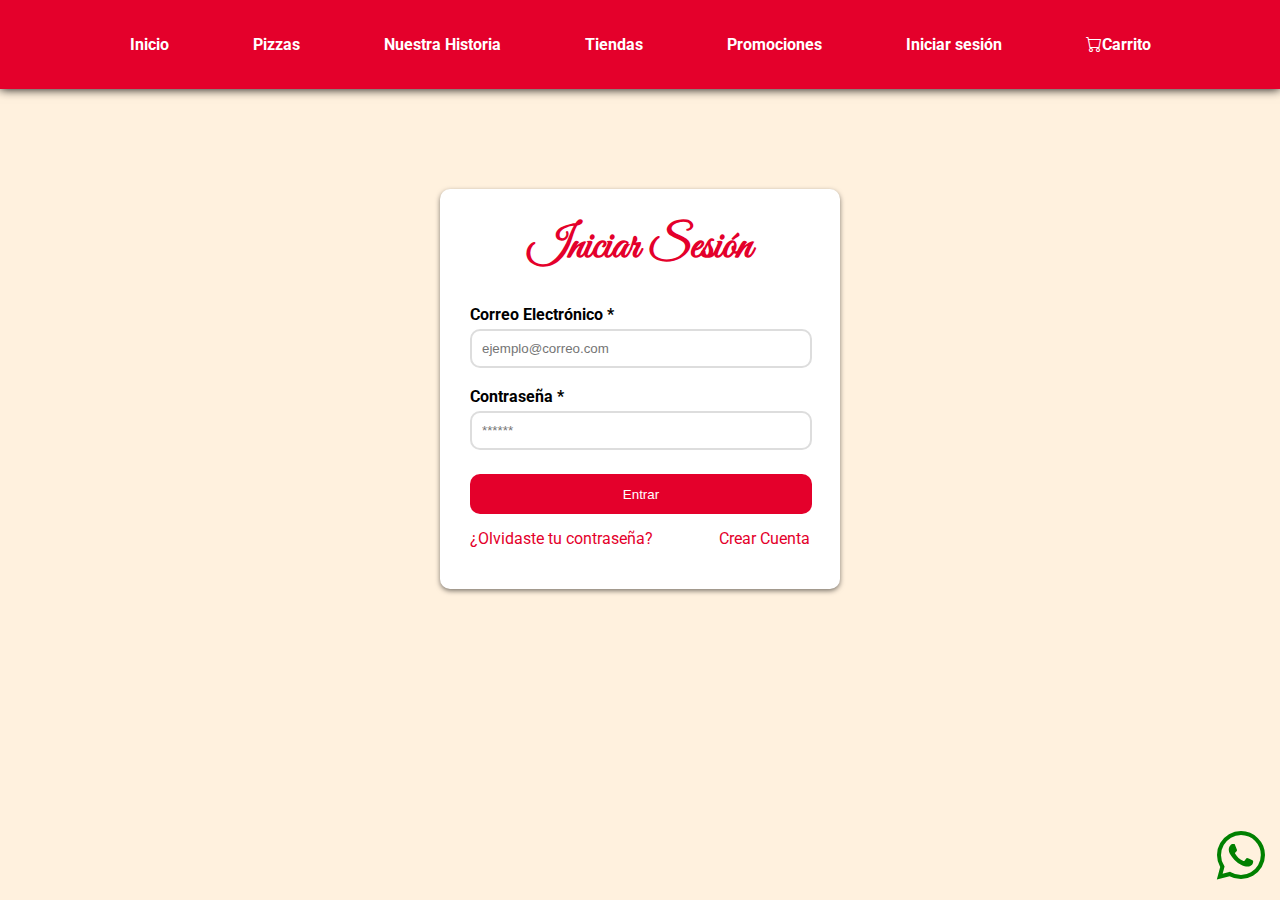
<file: iniciar-sesion.html>
<!DOCTYPE html>
<html>
<title>Pizzería D' Juarez</title>
<link rel="stylesheet" href="iniciar-sesion.css">
<body>
    <div class="menu">
        <ul>
            <li class="bot"><a href="tr1.html">Inicio</a></li>
            <li class="bot"><a href="pizeriapartedos.html">Pizzas</a></li>
            <li class="bot"><a href="nuestra-historia.html">Nuestra Historia</a></li>
            <li class="bot"><a href="#">Tiendas</a></li>
            <li class="bot"><a href="#">Promociones</a></li>
            <li class="bot"><a href="iniciar-sesion.html">Iniciar sesión</a></li>
            <li class="bot"><a href="#"><i class="bi bi-cart"></i>Carrito</a></li>
        </ul>
    </div>
    <div class="formu">
        <form method="post" target="_blank">
            <h1 class="h1"> Iniciar Sesión</h1>
            <div class="espa">
            <label for="Email">Correo Electrónico *</label><br>
            <input type="email" id="Email" placeholder="ejemplo@correo.com" name="Email"><br><br>

            <label for="Password">Contraseña *</label><br>
            <input type="password" id="Password" placeholder="******" name="Password"><br><br>
            <input class="Enviar" type="submit" value="Entrar">
            </div>

            <div class="parra">
                <p>¿Olvidaste tu contraseña?</p>
                <p>Crear Cuenta</p>
            </div>
        </form>
    </div>
    <a href="https://wa.me/1234567890" class="wa" target="_blank">
        <i class="bi bi-whatsapp"></i>
    </a>
</body>
</html>
</file>
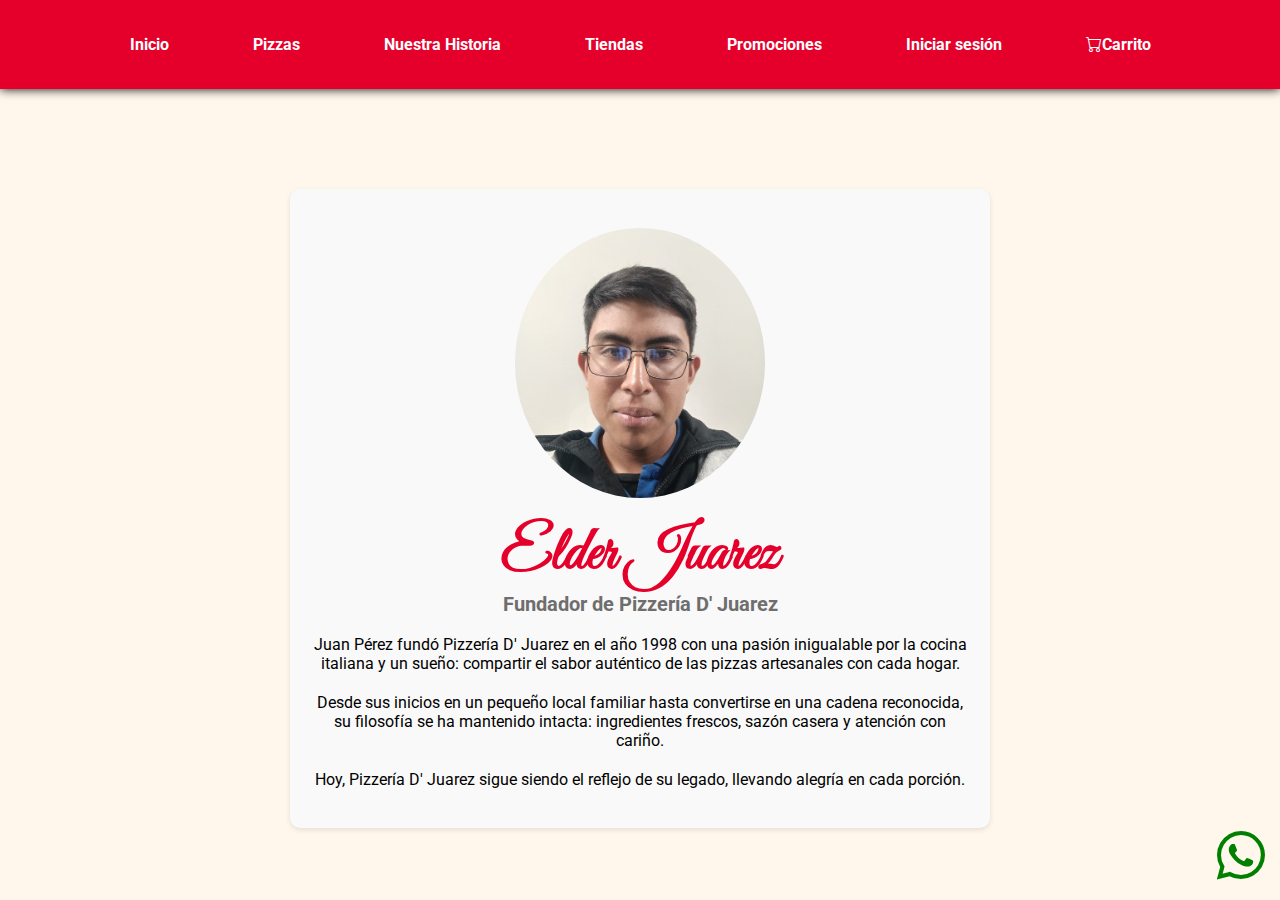
<file: nuestra-historia.html>
<!DOCTYPE html>
<html>
<title>Pizzería D' Juarez</title>
<link rel="stylesheet" href="nuestra-historia.css">
<body>
    <div class="menu">
        <ul>
            <li class="bot"><a href="index.html">Inicio</a></li>
            <li class="bot"><a href="pizeriapartedos.html">Pizzas</a></li>
            <li class="bot"><a href="nuestra-historia.html">Nuestra Historia</a></li>
            <li class="bot"><a href="#">Tiendas</a></li>
            <li class="bot"><a href="#">Promociones</a></li>
            <li class="bot"><a href="iniciar-sesion.html">Iniciar sesión</a></li>
            <li class="bot"><a href="#"><i class="bi bi-cart"></i>Carrito</a></li>
        </ul>
    </div>
    <div class="bor">
        <br>
        <img src="yoelder.jpeg">
    <h1>Elder Juarez</h1>
    <h3>Fundador de Pizzería D' Juarez</h3>
    <div class="parrafo"><br>
        <p class="p1">Juan Pérez fundó Pizzería D' Juarez en el año 1998 con una pasión inigualable por la cocina italiana y un sueño: compartir el sabor auténtico de las pizzas artesanales con cada hogar.</p>

        <p class="p2">Desde sus inicios en un pequeño local familiar hasta convertirse en una cadena reconocida, su filosofía se ha mantenido intacta: ingredientes frescos, sazón casera y atención con cariño.</p>

        <p class="p3">Hoy, Pizzería D' Juarez sigue siendo el reflejo de su legado, llevando alegría en cada porción.</p><br>
    </div>
    </div>

    <a href="https://wa.me/1234567890" class="wa" target="_blank">
        <i class="bi bi-whatsapp"></i>
    </a>
</body>
</html>
</file>
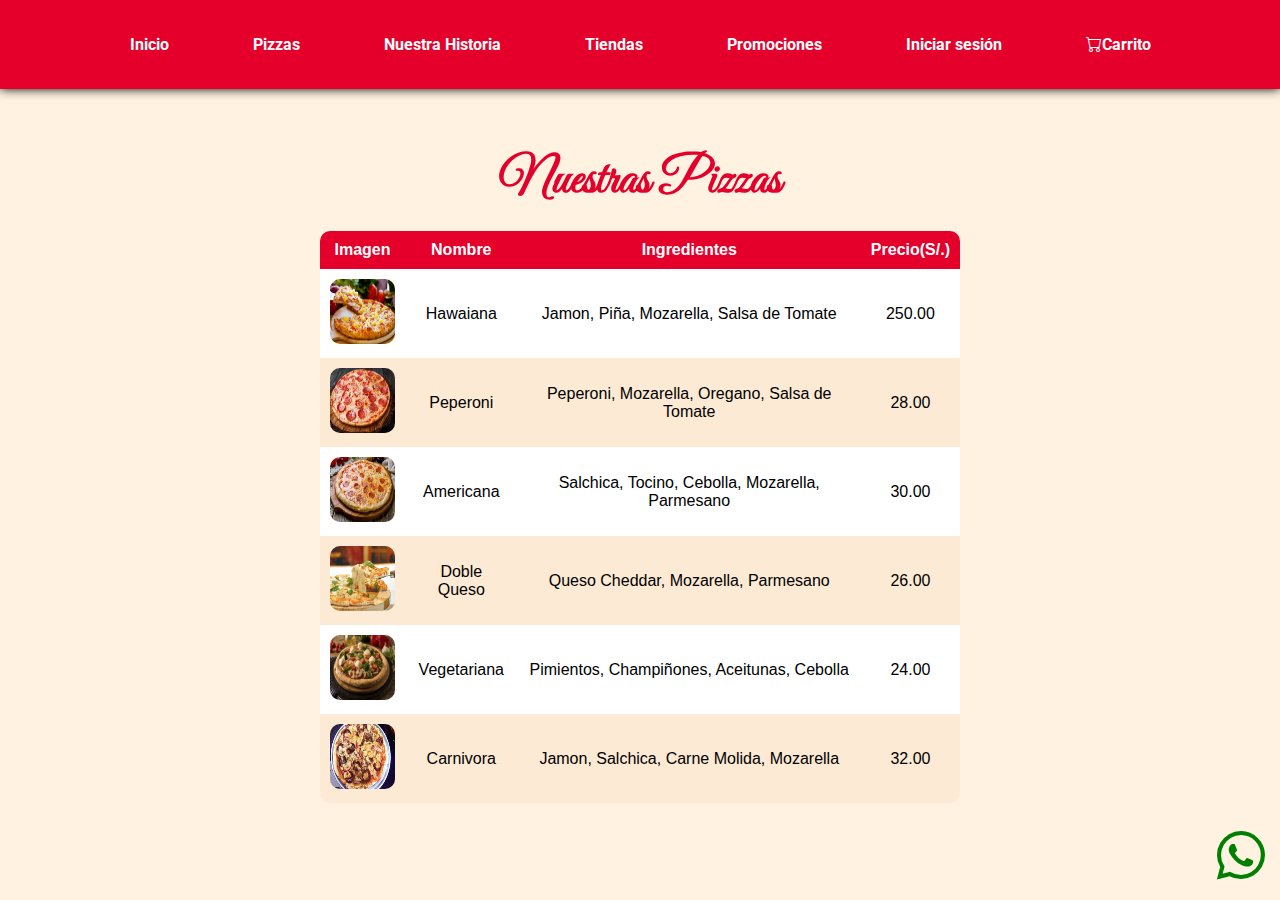
<file: pizeriapartedos.html>
<!DOCTYPE html>
<html>
<title>Pizzería D' Juarez</title>
<link rel="stylesheet" href="pizeriapartedos.css">
<body>
    <div class="menu">
        <ul>
            <li class="bot"><a href="index.html">Inicio</a></li>
            <li class="bot"><a href="pizeriapartedos.html">Pizzas</a></li>
            <li class="bot"><a href="nuestra-historia.html">Nuestra Historia</a></li>
            <li class="bot"><a href="#">Tiendas</a></li>
            <li class="bot"><a href="#">Promociones</a></li>
            <li class="bot"><a href="iniciar-sesion.html">Iniciar sesión</a></li>
            <li class="bot"><a href="#"><i class="bi bi-cart"></i>Carrito</a></li>
        </ul>
    </div>
    <h1 class="Titulo">Nuestras Pizzas</h1>
    <table class="tabla"><br>
        <tr>
            <th>Imagen</th>
            <th>Nombre</th>
            <th>Ingredientes</th>
            <th>Precio(S/.)</th>
        </tr>
        <tr>
            <td><img src="pizza_hawaiana.jpg"></td>
            <td>Hawaiana</td>
            <td>Jamon, Piña, Mozarella, Salsa de Tomate</td>
            <td>250.00</td>
        </tr>
        <tr>
            <td><img src="pizza_peperoni.jpg"></td>
            <td>Peperoni</td>
            <td>Peperoni, Mozarella, Oregano, Salsa de Tomate</td>
            <td>28.00</td>
        </tr>
        <tr>
            <td><img src="pizza_americana.jpg"></td>
            <td>Americana</td>
            <td>Salchica, Tocino, Cebolla, Mozarella, Parmesano</td>
            <td>30.00</td>
        </tr>
        <tr>
            <td><img src="pizza_doble.jpg"></td>
            <td>Doble Queso</td>
            <td>Queso Cheddar, Mozarella, Parmesano</td>
            <td>26.00</td>
        </tr>
        <tr>
            <td><img src="pizza_vegetariana.jpg"></td>
            <td>Vegetariana</td>
            <td>Pimientos, Champiñones, Aceitunas, Cebolla</td>
            <td>24.00</td>
        </tr>
        <tr>
            <td><img src="pizza_carnivora.jpg"></td>
            <td>Carnivora</td>
            <td>Jamon, Salchica, Carne Molida, Mozarella</td>
            <td>32.00</td>
        </tr>
    </table>


    <a href="https://wa.me/1234567890" class="wa" target="_blank">
        <i class="bi bi-whatsapp"></i>
    </a>
</body>
</html>
</file>
<file: iniciar-sesion.css>
@import url('https://fonts.googleapis.com/css2?family=Fira+Code:wght@300..700&family=Josefin+Sans:ital,wght@0,100..700;1,100..700&family=Roboto:ital,wght@0,100..900;1,100..900&display=swap');
@import url('https://fonts.googleapis.com/css2?family=Fira+Code:wght@300..700&family=Great+Vibes&display=swap');
@import url("https://cdn.jsdelivr.net/npm/bootstrap-icons@1.11.3/font/bootstrap-icons.min.css");

* {
    margin: 0;
    padding: 0;
    box-sizing: border-box;
}

body {
    font-family: "Roboto";
    background-color: rgb(255, 241, 222);
}

.menu{
    background-color: #e4002b;
    padding: 25px 0;
    top: 0;
    width: 100%;
    color: white;
    text-align: center;
    display: flex;
    justify-content: center;
    gap: 30px;
    box-shadow: 0 0 10px black;
    position: sticky;
    z-index: 999;
}

.menu ul{
    list-style: none;
    padding: 0;
}

.menu li{
    display: inline-block;
    margin: 10px 40px 10px 40px;
}

.menu a{
    color: white;
    text-decoration: none;
    font-weight: bold;
}

.wa{
    position: fixed;
    bottom: 10px;
    right: 10px;
    color: green;
    font-size: 3rem;
    padding: 5px;
    z-index: 100;
    text-decoration: none;
}

.wa:hover{
    transition: transform 0.3s ease-in-out;
    transform: scale(1.1);
}

.bot:hover{
    background-color: yellow;
    transition: 0.3s ease-in-out;
    transform: scale(1.1);
    padding: 10px;
    border-radius: 10px;
}

.h1{
    color: #e4002b;
    font-family: "Great Vibes";
    text-align: center;
}

.formu{
    width: 400px;
    height: 400px;
    background-color: white;
    padding: 30px;
    margin: auto;
    margin-top: 100px;
    border-radius: 10px;
    color: black;
    box-shadow: 0 2px 5px rgba(0, 0, 0, 0.5);
}
label{
    color: black;
    font-weight: bolder;
}

h1{
    font-size: 45px;
}

input{
    width: 342px;
    padding: 10px;
    border-radius: 10px;
    margin-top: 5px;
    border: 2px solid rgb(221, 221, 221);
}

.espa{
    margin-top: 30px;
}
.Enviar{
    background-color: #e4002b;
    border: none;
    height: 40px;
    color: white;
}

.parra{
    display:flex;
    justify-content: space-between;
    color: #e4002b;
    margin-top: 15px;
}
</file>
<file: nuestra-historia.css>
@import url('https://fonts.googleapis.com/css2?family=Fira+Code:wght@300..700&family=Josefin+Sans:ital,wght@0,100..700;1,100..700&family=Roboto:ital,wght@0,100..900;1,100..900&display=swap');
@import url('https://fonts.googleapis.com/css2?family=Fira+Code:wght@300..700&family=Great+Vibes&display=swap');
@import url("https://cdn.jsdelivr.net/npm/bootstrap-icons@1.11.3/font/bootstrap-icons.min.css");

* {
    margin: 0;
    padding: 0;
    box-sizing: border-box;
}

body {
    font-family: "Roboto";
    background-color: rgb(255, 247, 236);
}

.menu{
    background-color: #e4002b;
    padding: 25px 0;
    top: 0;
    width: 100%;
    color: white;
    text-align: center;
    display: flex;
    justify-content: center;
    gap: 30px;
    box-shadow: 0 0 10px black;
    position: sticky;
    z-index: 999;
}

.menu ul{
    list-style: none;
    padding: 0;
}

.menu li{
    display: inline-block;
    margin: 10px 40px 10px 40px;
}

.menu a{
    color: white;
    text-decoration: none;
    font-weight: bold;
}

.wa{
    position: fixed;
    bottom: 10px;
    right: 10px;
    color: green;
    font-size: 3rem;
    padding: 5px;
    z-index: 100;
    text-decoration: none;
}

.wa:hover{
    transition: transform 0.3s ease-in-out;
    transform: scale(1.1);
}

.bot:hover{
    background-color: yellow;
    transition: 0.3s ease-in-out;
    transform: scale(1.1);
    padding: 10px;
    border-radius: 10px;
}

.bor{
    background-color: #f9f9f9;
    border-radius: 10px;
    padding: 20px;
    text-align: center;
    width: 90%;
    max-width: 700px;
    margin: 20px auto;
    box-shadow: 0 2px 5px rgba(0, 0, 0, 0.1);
    margin-top: 100px;
}

img{
    border-radius: 50%;
    overflow: hidden;
    width: 250px;
    height: 270px;
    margin: 0 auto 15px;
    object-fit: cover;
}

h1{
    font-family: "Great Vibes";
    color: #e4002b;
    font-size: 60px;
}

h3{
    font-size: 20px;
    color: rgb(110, 110, 110);
}

.p1 .p2 .p3{
    line-height: 1.6;
    text-align: left;
}
.p2{
    margin-top: 20px;
}

.p3{
    margin-top: 20px;
}
</file>
<file: pizeriapartedos.css>
@import url('https://fonts.googleapis.com/css2?family=Fira+Code:wght@300..700&family=Josefin+Sans:ital,wght@0,100..700;1,100..700&family=Roboto:ital,wght@0,100..900;1,100..900&display=swap');
@import url('https://fonts.googleapis.com/css2?family=Fira+Code:wght@300..700&family=Great+Vibes&display=swap');
@import url("https://cdn.jsdelivr.net/npm/bootstrap-icons@1.11.3/font/bootstrap-icons.min.css");

* {
    margin: 0;
    padding: 0;
    box-sizing: border-box;
}

body {
    font-family: "Roboto";
    background-color: rgb(255, 242, 225);
}

.menu{
    background-color: #e4002b;
    padding: 25px 0;
    top: 0;
    width: 100%;
    color: white;
    text-align: center;
    display: flex;
    justify-content: center;
    gap: 30px;
    box-shadow: 0 0 10px black;
    position: sticky;
    z-index: 999;
}

.menu ul{
    list-style: none;
    padding: 0;
}

.menu li{
    display: inline-block;
    margin: 10px 40px 10px 40px;
}

.menu a{
    color: white;
    text-decoration: none;
    font-weight: bold;
}

.wa{
    position: fixed;
    bottom: 10px;
    right: 10px;
    color: green;
    font-size: 3rem;
    padding: 5px;
    z-index: 100;
    text-decoration: none;
}

.wa:hover{
    transition: transform 0.3s ease-in-out;
    transform: scale(1.1);
}

.bot:hover{
    background-color: yellow;
    transition: 0.3s ease-in-out;
    transform: scale(1.1);
    padding: 10px;
    border-radius: 10px;
}


.Titulo{
    font-family: "Great Vibes";
    color: #e4002b;
    text-align: center;
    margin-top: 60px;
}

table, td, th{
    border: 1px solid #2d3e50;
    padding: 10px;
    border-collapse: collapse;
    text-align: center;
    font-family: Arial;
    border: none;
}

th{
    background-color: #e4002b;
    color: white;

}

table{
    width: 50%;
    margin: auto;
    border-radius: 10px;
    border-collapse: collapse;
    border-radius: 10px;
    overflow: hidden;
}

img{
    width: 65px;
    border-radius: 10px;
    height: 65px;
}

tr:nth-child(even){
   background-color: white;
}

tr:nth-child(odd){
    background-color: rgb(252, 234, 213);
}

h1{
    font-size: 50px;
}
</file>
